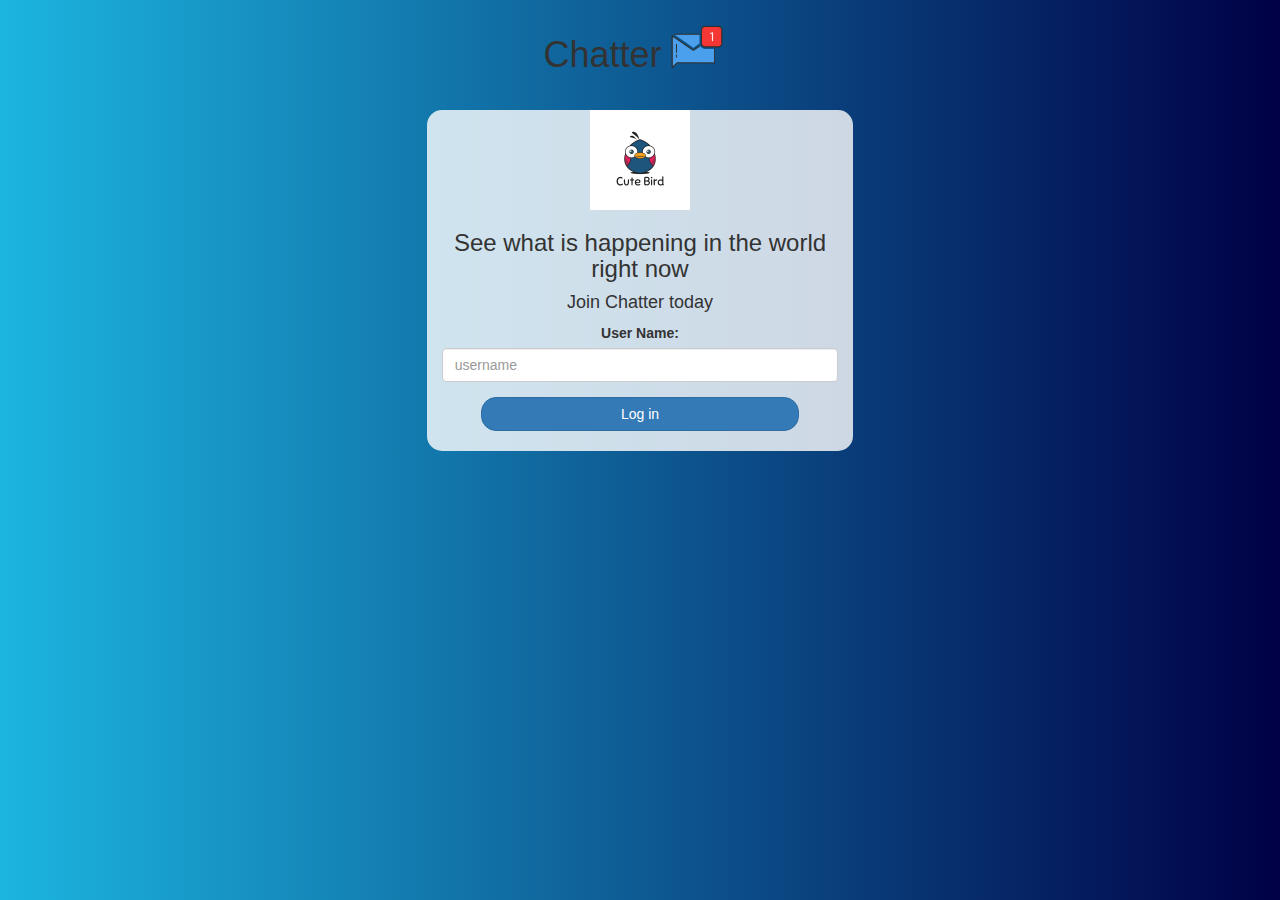
<file: index.html>
<!DOCTYPE html>
<html>
<head>
	<title>Let's Chat!</title>
<link href="https://fonts.googleapis.com/css?family=Yeon+Sung&display=swap" rel="stylesheet"><meta name="viewport" content="width=device-width, initial-scale=1">

<link rel="stylesheet" href="https://maxcdn.bootstrapcdn.com/bootstrap/3.4.0/css/bootstrap.min.css">
<script src="https://ajax.googleapis.com/ajax/libs/jquery/3.4.1/jquery.min.js"></script>
<script src="https://maxcdn.bootstrapcdn.com/bootstrap/3.4.0/js/bootstrap.min.js"></script>

<link rel="stylesheet" type="text/css" href="kwitter.css">
<script src="kwitter.js"></script>
</head>
<body>
<center>
	<h1 class="header">	
		Chatter	<sup>
	<img src="m2.png" id="message">
	</sup>
</h1>
	<div class="col-lg-4 col-md-6 col-sm-6 col-xs-11 login_div">
	<img id="logo" width= 100px; height= 100px; src="logo.png">
		<h3 >See what is happening in the world right now</h3>
		<h4 >Join Chatter today</h4>
		<div class="form-group">
		  <label >User Name:</label>
		  <input type = "text" id="user_name" class="form-control" placeholder="username">

		</div>
		<button id="login_button" class="btn btn-primary" onclick="addUser()">Log in</button>
		<br><br>
	</div>
</center>
</body>
</html>
</file>
<file: kwitter.css>
body
{
  background: #000046;  /* fallback for old browsers */
background: -webkit-linear-gradient(to right, #1CB5E0, #000046);  /* Chrome 10-25, Safari 5.1-6 */
background: linear-gradient(to right, #1CB5E0, #000046); /* W3C, IE 10+/ Edge, Firefox 16+, Chrome 26+, Opera 12+, Safari 7+ */

};


.header
{
	color: white;font-family: 'Yeon Sung';font-size: 45px;letter-spacing: 10px;margin-top: 80px;
}
.header img
{
	width: 80px;margin-left: -15px;
}

.login_div
{
	background: rgba(255,255,255,0.8);float: none;border-radius: 15px;
}

.message
{
width: 150px;
height: 150px;
}

#yay {
width: 100;	
}

#login_button
{
	width: 80%;border-radius: 15px;
}

.room_name
{
	cursor: pointer;
	font-size: 20px;
}


#logout
{
	font-size: 20px; float: right;
}


#output
{
	padding: 10px; width:80%;background: rgba(255,255,255,0.8);border-radius: 15px;
}

.input_div_room_page
{
	width: 80%;
}

.input_div label
{
	color: white;font-size: 20px;
}


.input_div_message_page
{
	position: fixed;bottom: 0px;width: 100%;background: rgba(255,255,255,0.8);
}
.input_div_message_page label
{
	color: black;
}
.input_div_message_page #msg
{
	width: 80%;
}
.input_div_message_page button
{
	margin-top: 15px;
	width: 50%; 
}
.color_white
{
	color: white
}

.user_tick
{
	width:20px;
}
.message_h4
{
	padding-left:5px;color:grey;
}
</file>
